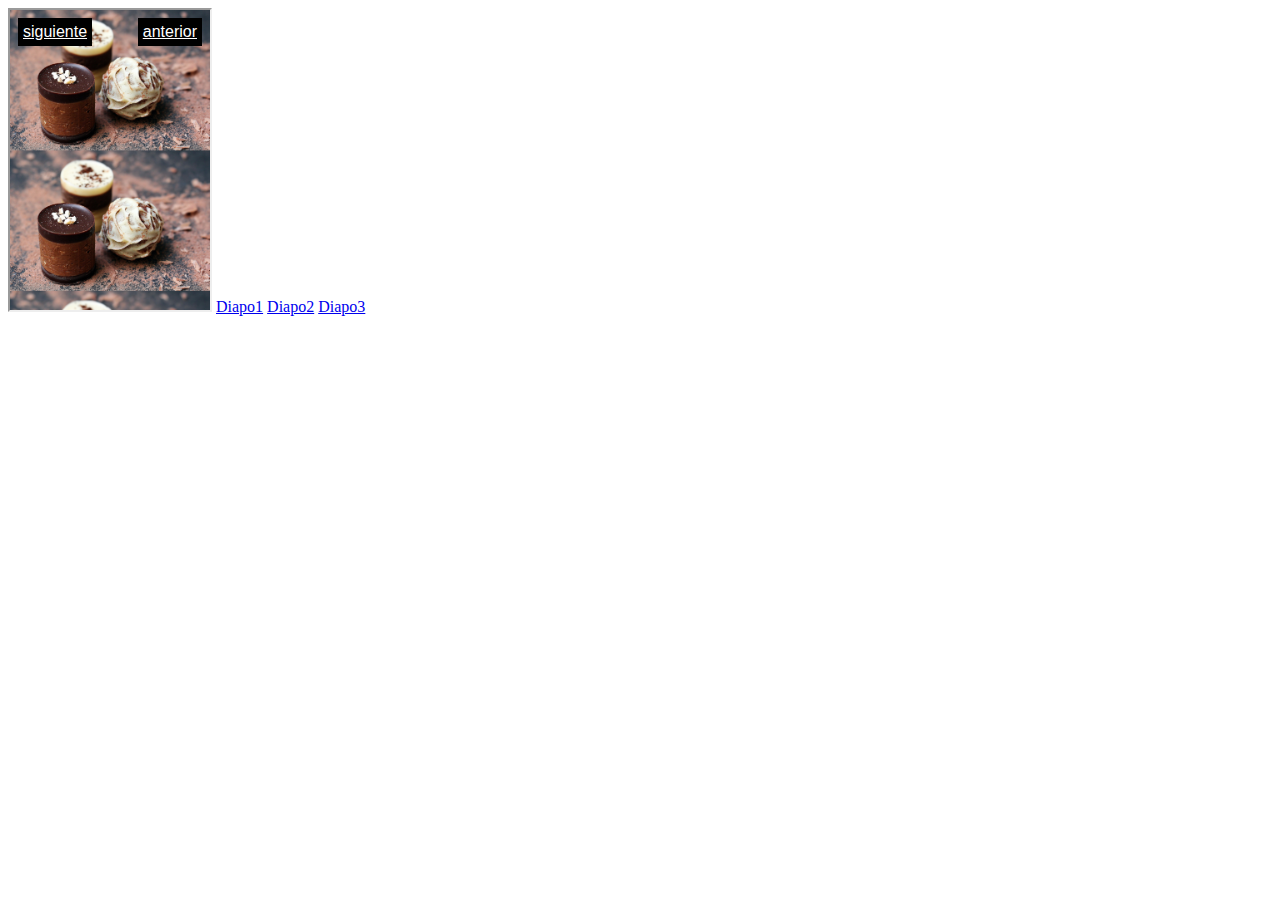
<file: index.html>
<!DOCTYPE html>
<html lang="en">
<head>
    <meta charset="UTF-8">
    <meta http-equiv="X-UA-Compatible" content="IE=edge">
    <meta name="viewport" content="width=i, initial-scale=1.0">
    <title>Document</title>
</head>
<body>
    <iframe id="carrusel" name="carruselName" src="carrusel/diapo1.html" style="height: 300px; width: 200px;;"></iframe>

    <a href="carrusel\diapo1.html" target="carruselName" > Diapo1</a>
    <a href="carrusel\diapo2.html" target="carruselName" > Diapo2</a>
    <a href="carrusel\diapo3.html" target="carruselName" > Diapo3</a>
</body>
</html>
</file>
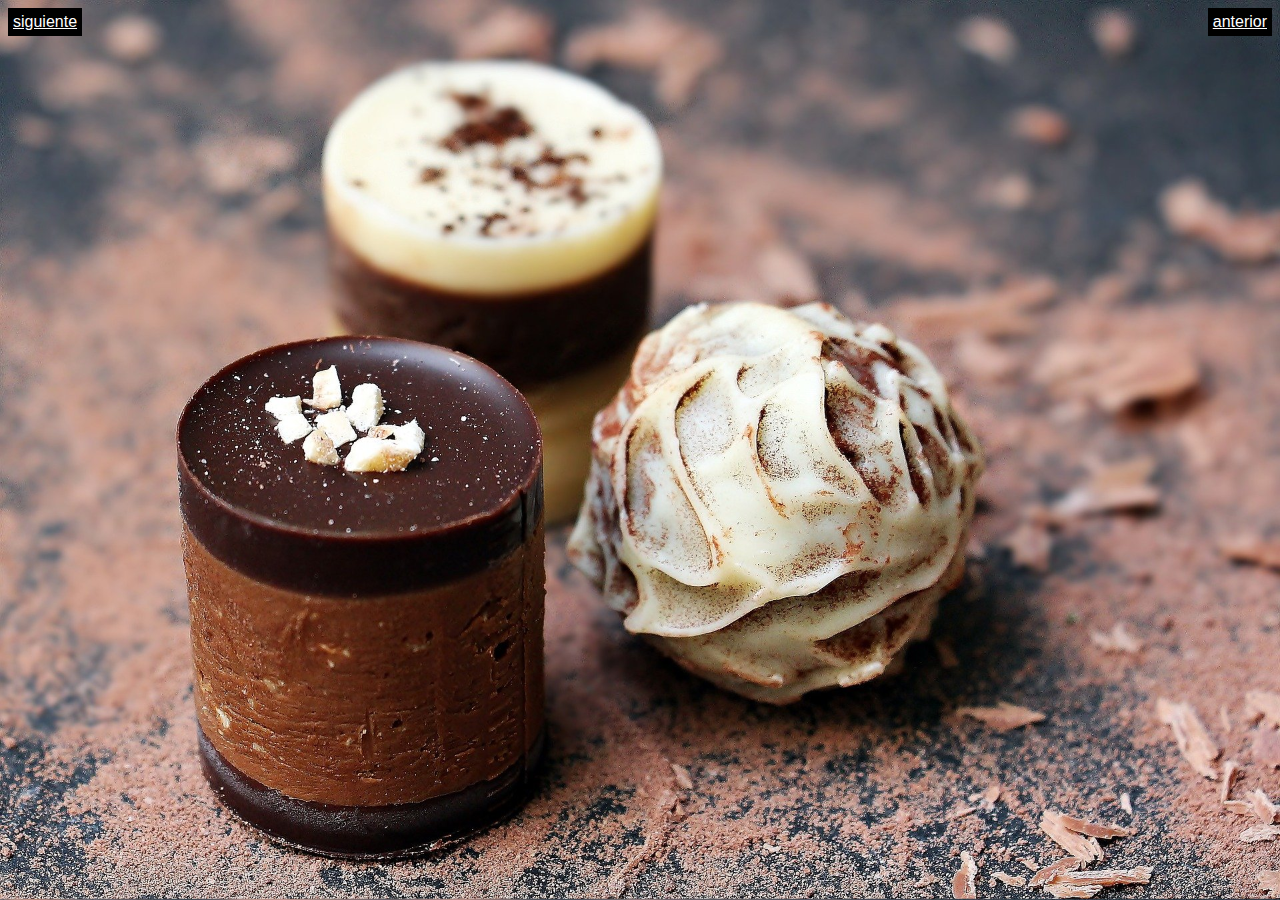
<file: carrusel/diapo1.html>
<!DOCTYPE html>
<html lang="en">
<head>
    <meta charset="UTF-8">
    <meta http-equiv="X-UA-Compatible" content="IE=edge">
    <meta name="viewport" content="width=device-width, initial-scale=1.0">
    <title>Document</title>
    <link rel="stylesheet" href="style.css">
</head>
<body style="background-image: url(chocolates-1737503_1920.jpg); background-size: cover;">
<a class ="a izq" href="diapo2.html"> siguiente</a>
<a class="a der" href="diapo3.html"> anterior</a>
    
</body>
</html>
</file>
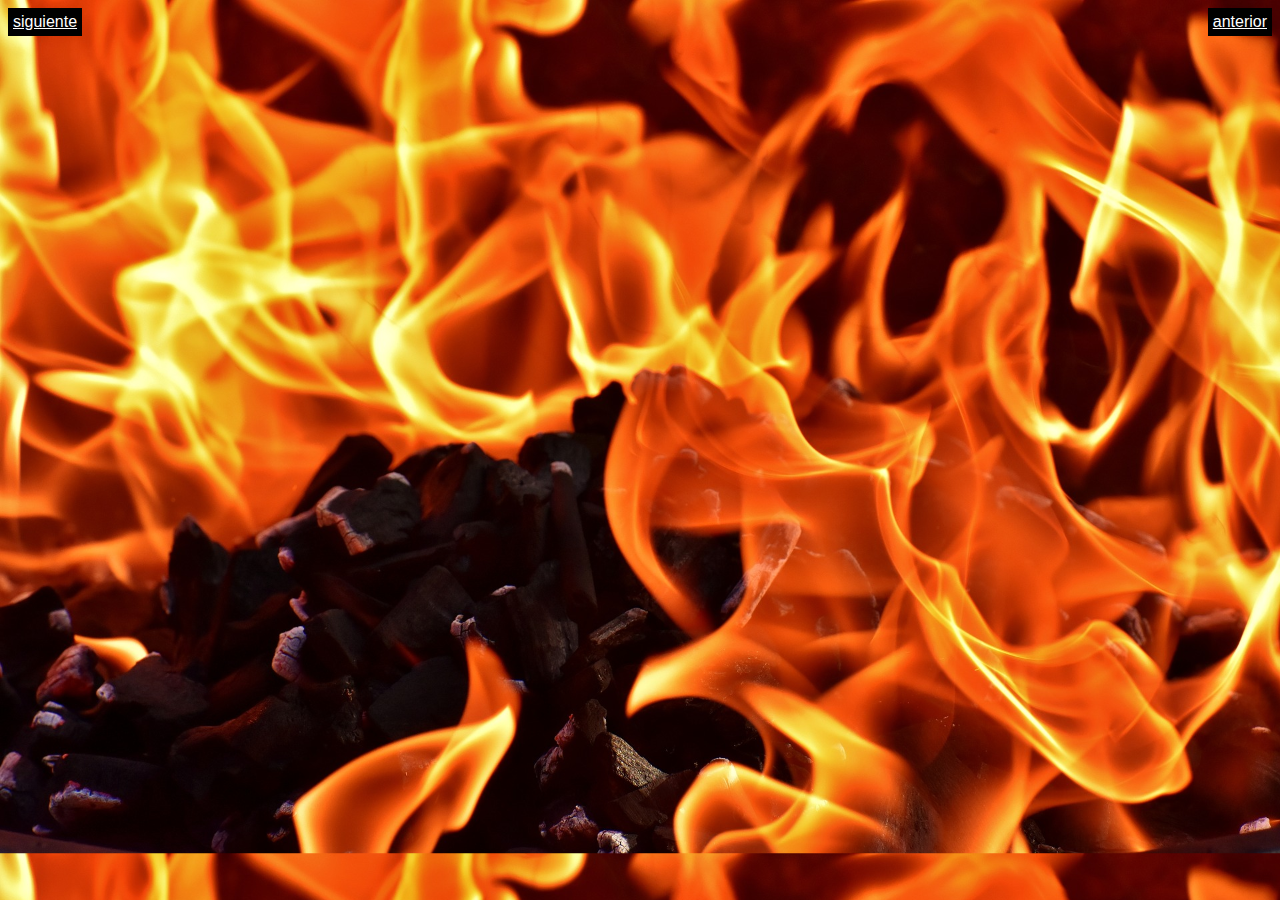
<file: carrusel/diapo2.html>
<!DOCTYPE html>
<html lang="en">
<head>
    <meta charset="UTF-8">
    <meta http-equiv="X-UA-Compatible" content="IE=edge">
    <meta name="viewport" content="width=device-width, initial-scale=1.0">
    <title>Document</title>
    <link rel="stylesheet" href="style.css">
</head>
<body style="background-image: url(fire-3478889_1920.jpg); background-size: cover">

 <a class="a izq" href="diapo3.html"> siguiente</a>
<a class="a der" href="diapo1.html"> anterior</a>
    
</body>
</html>
</file>
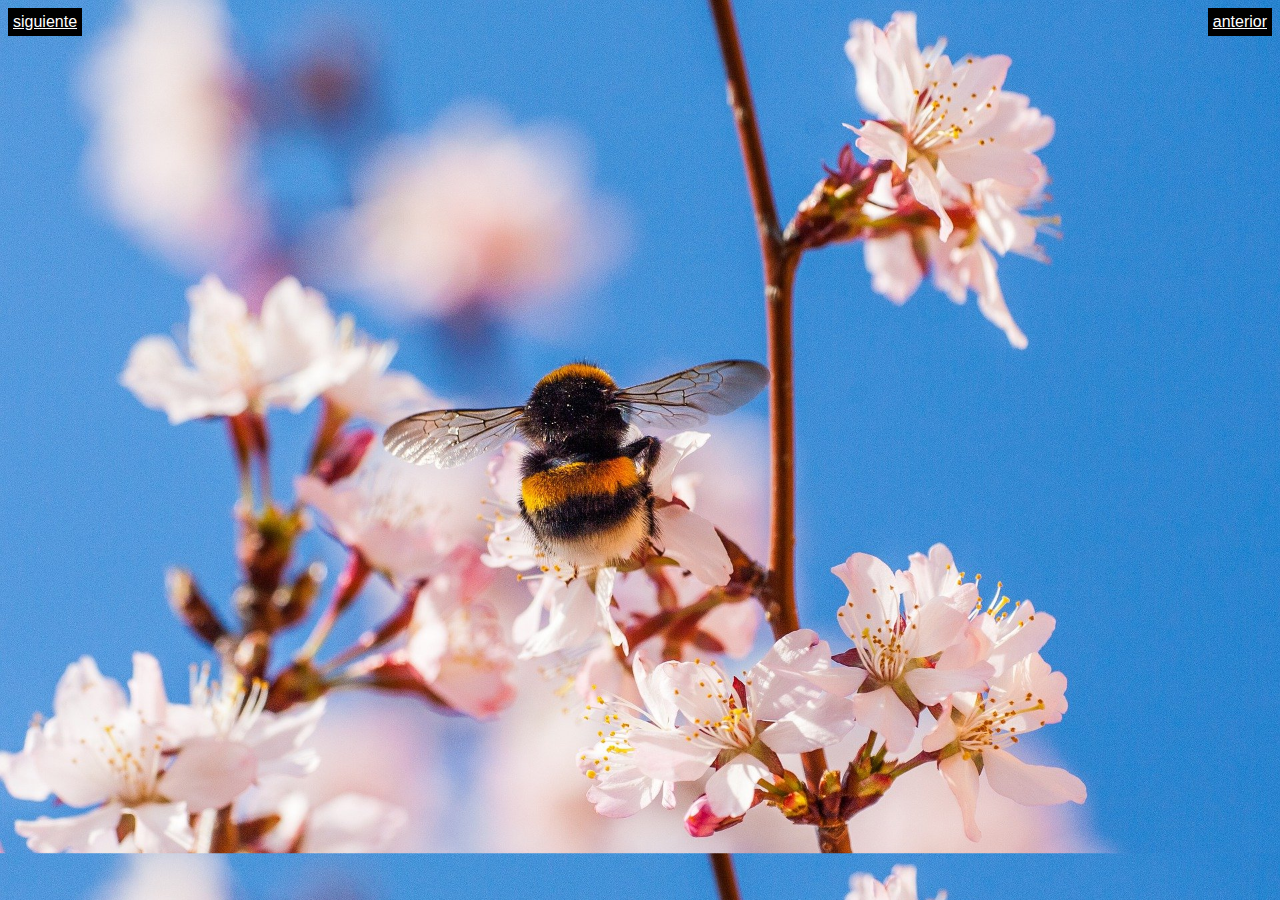
<file: carrusel/diapo3.html>
<!DOCTYPE html>
<html lang="en">
<head>
    <meta charset="UTF-8">
    <meta http-equiv="X-UA-Compatible" content="IE=edge">
    <meta name="viewport" content="width=device-width, initial-scale=1.0">
    <title>Document</title>
    <link rel="stylesheet" href="style.css">
</head>
<body style="background-image: url(hummel-5219889_1920.jpg);background-size: cover">

    <a class="a izq" href="diapo1.html"> siguiente</a>
    <a  class="a der" href="diapo2.html"> anterior</a>
</body>
</html>
</file>
<file: carrusel/style.css>
.a{background-color: black; color: white; padding: 5px; border: rgba(255, 255, 255, 0.541); font-family:Arial, Helvetica, sans-serif;}
.a:hover{background-color: white; color: black; border-color: black;}
.izq{float: left;}
.der{float: right;}
</file>
